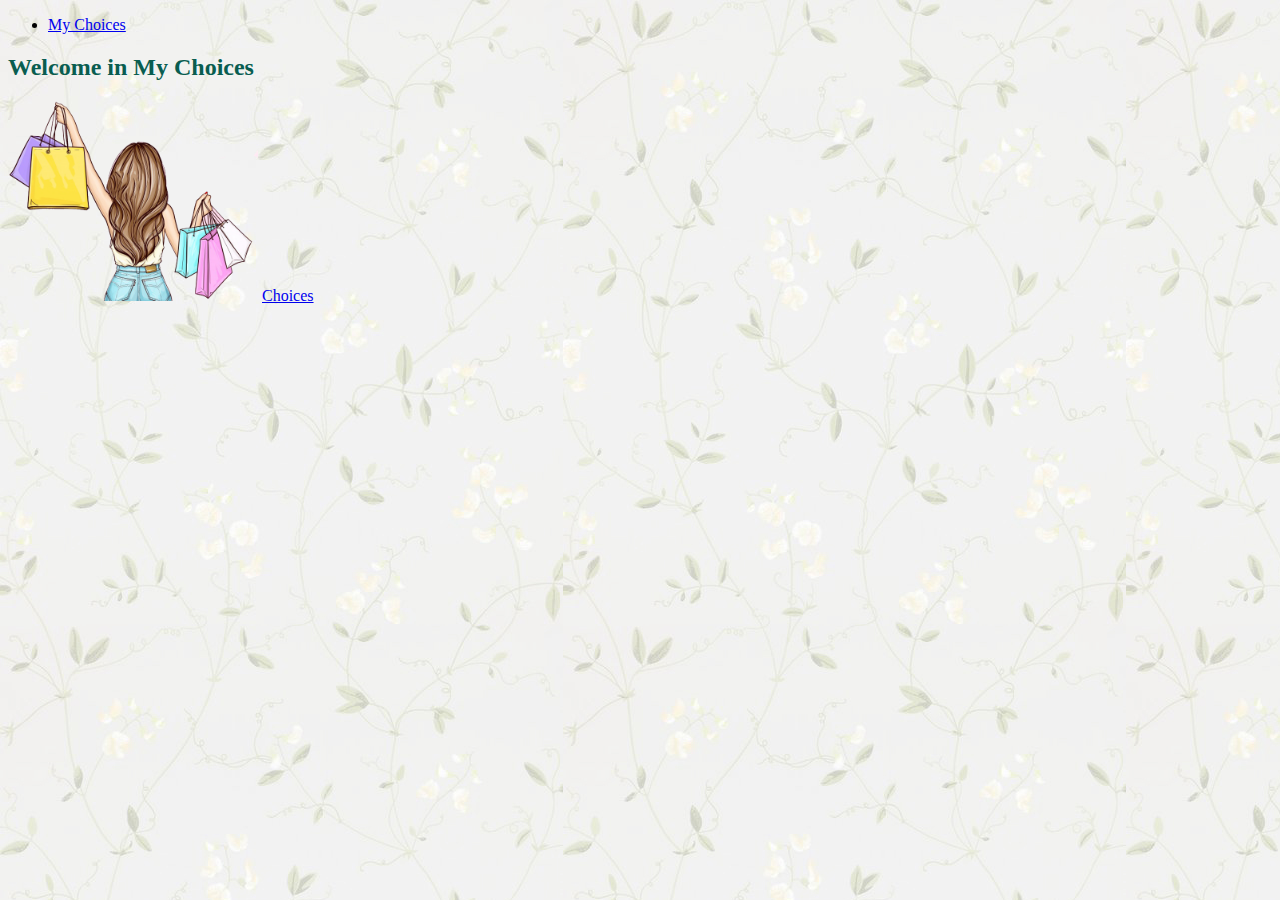
<file: index.html>
<!DOCTYPE html>
<html lang="en">
<head>
    <meta charset="UTF-8">
    <meta http-equiv="X-UA-Compatible" content="IE=edge">
    <meta name="viewport" content="width=device-width, initial-scale=1.0">
    <link href="https://cdn.jsdelivr.net/npm/bootstrap@5.1.3/dist/css/bootstrap.min.css" rel="stylesheet" integrity="sha384-1BmE4kWBq78iYhFldvKuhfTAU6auU8tT94WrHftjDbrCEXSU1oBoqyl2QvZ6jIW3" crossorigin="anonymous">
<link rel="stylesheet" href="sty.css">
    <title>My Choices</title>
</head>
<body>
    <nav class="navbar navbar-expand-lg navbar-dark bg-dark" aria-label="Tenth navbar example">
        <div class="container-fluid">
    
          <div class="collapse navbar-collapse justify-content-md-center" id="navbarsExample08">
            <ul class="navbar-nav">
              <li class="nav-item">
                <a class="nav-link active" aria-current="page" href="#">My Choices</a>
              </li>
            </ul>
          </div>
        </div>
      </nav>

      <div class="text-center">
          <h2 class="p-5">Welcome in My Choices</h2>
        <div  id="div1"class="row">
          <div class="col">
            <img src="1.png" alt=""  width="250" height="200">
            <a class="nav-link" href="shopping.html">Choices</a>
          </div>
     

      
    </body>
</html>
</file>
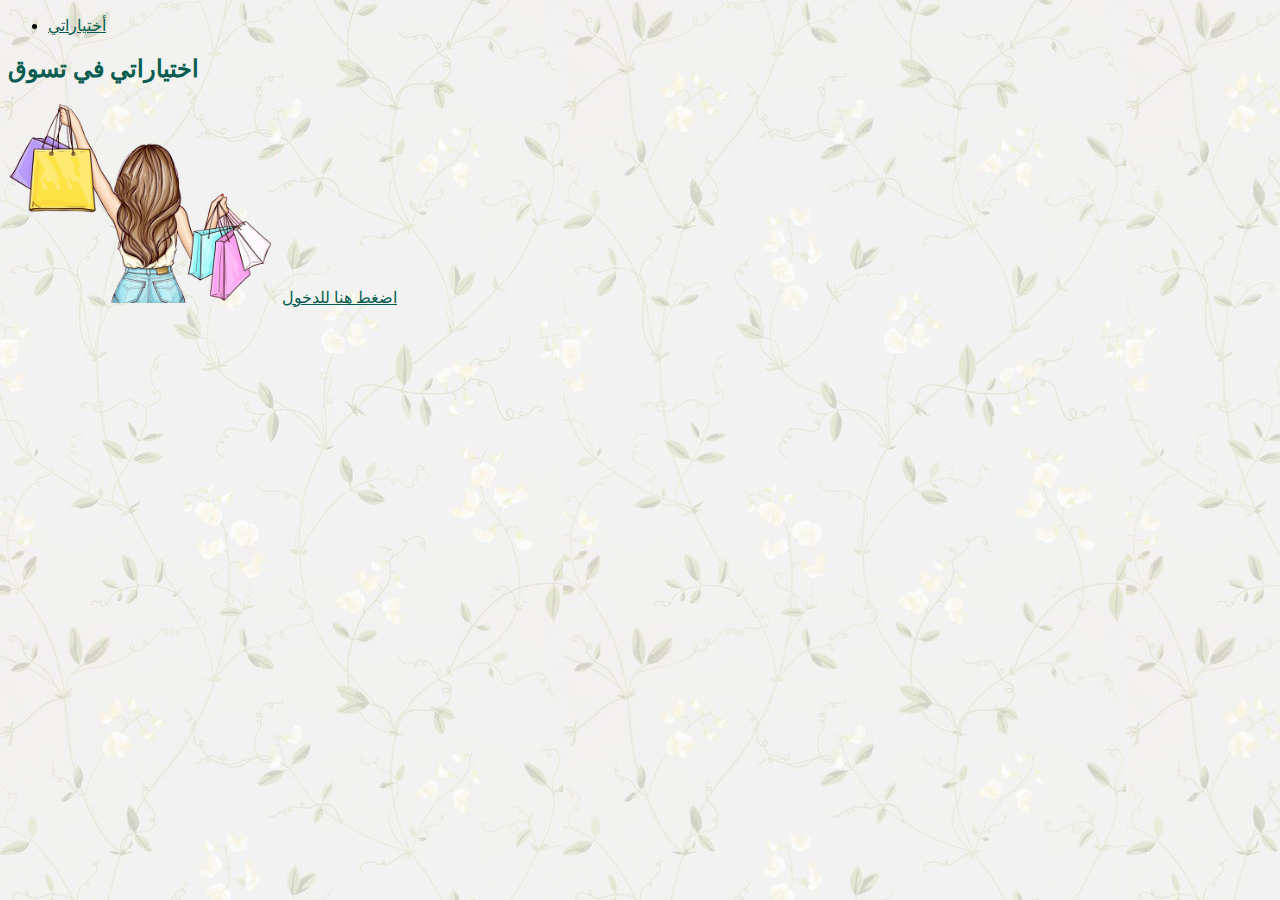
<file: home.html>
<!DOCTYPE html>
<html lang="en">
<head>
    <meta charset="UTF-8">
    <meta http-equiv="X-UA-Compatible" content="IE=edge">
    <meta name="viewport" content="width=device-width, initial-scale=1.0">
    <link href="https://cdn.jsdelivr.net/npm/bootstrap@5.1.3/dist/css/bootstrap.min.css" rel="stylesheet" integrity="sha384-1BmE4kWBq78iYhFldvKuhfTAU6auU8tT94WrHftjDbrCEXSU1oBoqyl2QvZ6jIW3" crossorigin="anonymous">
<link rel="stylesheet" href="style.css">
    <title>My Choices</title>
</head>
<body>
    <!-- شريط الانتقال -->
    <nav class="navbar navbar-expand-lg navbar-dark bg-dark" aria-label="Tenth navbar example">
      <div class="container-fluid">
  
        <div class="collapse navbar-collapse justify-content-md-center" id="navbarsExample08">
          <ul class="navbar-nav">
            <li class="nav-item">
              <a class="nav-link active" aria-current="page" href="home.html">أختياراتي</a>
            </li>
          </ul>
        </div>
      </div>
    </nav>
<!--  شريط الانتقال -->


      <div class="text-center">
          <h2 class="p-5">اختياراتي في تسوق</h2>
        <div  id="div1"class="row">
          <div class="col">
            <img id="imgHO" src="1.png" alt=""  width="250" height="200">
            <a class="nav-link" href="SecondPage.html">اضغط هنا للدخول </a>
          </div>
     

      
    </body>
</html>
</file>
<file: sty.css>
body{

    background-image: url("b.jpg");

}
h2{        color: #095d50;
  
}

/* a:hover {
    background-color:green;
  }
   */
</file>
<file: style.css>
body{
  background-image: url("b.jpg");
}
h2{
  color: #095d50;
}
#imgHO {
width: 270px;
}
#mainContainer {
  display: grid;
  grid-template-columns: auto auto auto;
  grid-gap: 13px;
  padding: 40px;

}

a {
  color: #095d50;
}

/* mouse over link */
a:hover {
  color: rgba(255, 255, 255, 0.397);
}
.divf {
  color: #095d50;
  border: 0px solid #373838;
  background-color: #2b2c2c1f;
}
.divf:hover {
  box-shadow: 0px 0px 12px #095d50;
}

#imgg {
  margin: 20px;
  padding: 20px;
 width: 360px;
 border-radius: 27%;
}
.but:hover {
  box-shadow: 0 12px 10px 0 rgba(0,0,0,0.24),0 17px 50px 0 rgba(0,0,0,0.19);
}
</file>
